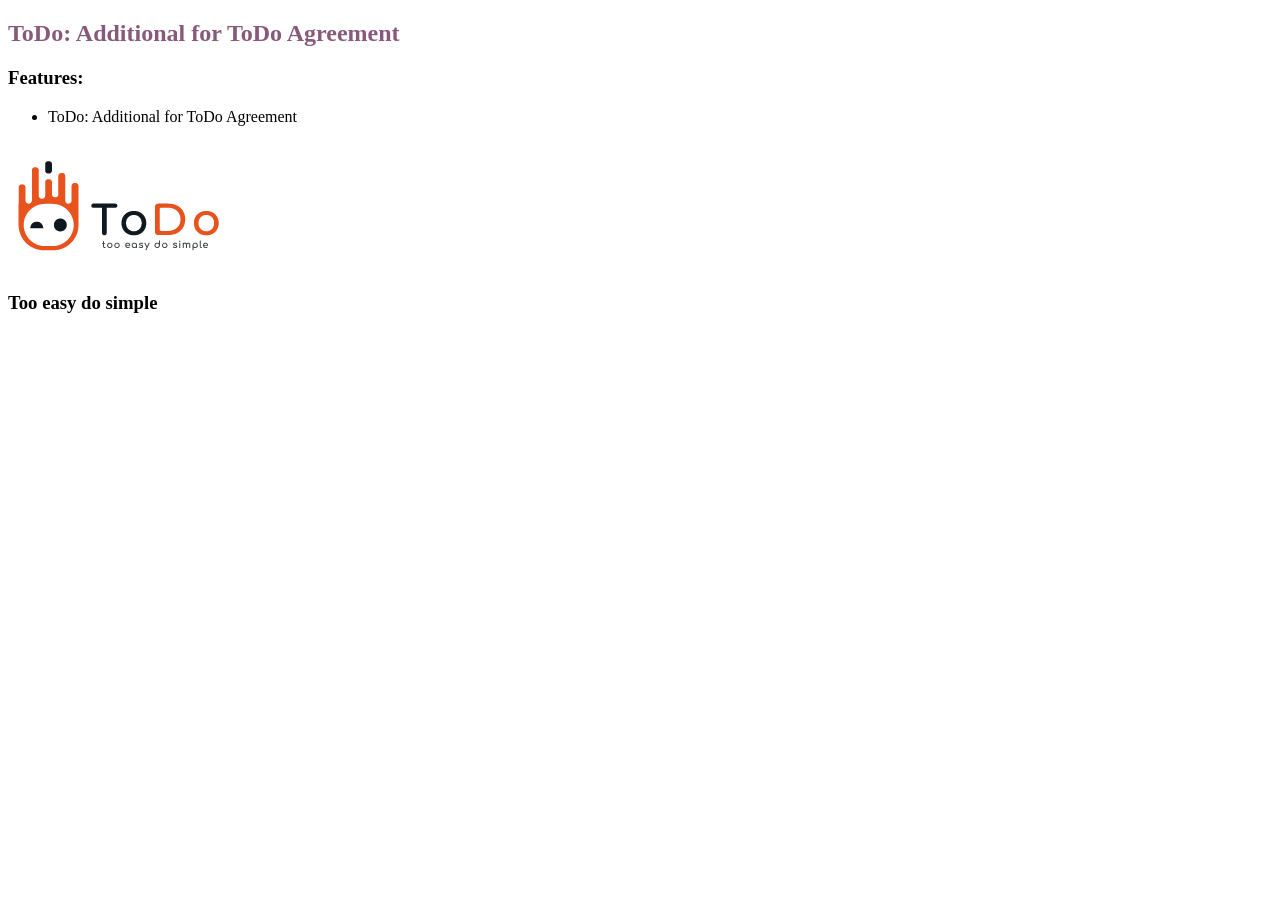
<file: todoltd/account/td_medicus_agreement/static/description/index.html>
<!DOCTYPE html>
<html lang="en">
<head>
    <meta charset="UTF-8">
    <title>ToDo: Additional for ToDo Agreement</title>
</head>
<body>
    <!-- Секція з заголовком -->
    <section class="oe_container">
        <div class="oe_row oe_spaced">
            <!-- Заголовок -->
            <h2 class="oe_slogan" style="color:#875A7B;">
                ToDo: Additional for ToDo Agreement
            </h2>
        </div>
    </section>
    <section class="oe_container">
        <div>
            <h3>Features:</h3>
            <ul>
                <li>ToDo: Additional for ToDo Agreement</li>
            </ul>
        </div>
    </section>
    <!-- Зображення -->
    <div class="oe_span12">
        <div class="oe_demo oe_picture oe_screenshot">
            <div class="row align-items-center">
                <div class="col-md-3 text-center" >
                    <img class="img img-responsive"
                         style="max-width: 100%; height: auto; padding: 10px;"
                         src="logo.png">
                </div>
                <div class="col-md-9 text-center" >
                    <h3 class="oe_slogan">
                        Too easy do simple
                    </h3>
                </div>
            </div>
        </div>
    </div>
</body>
</html>
</file>
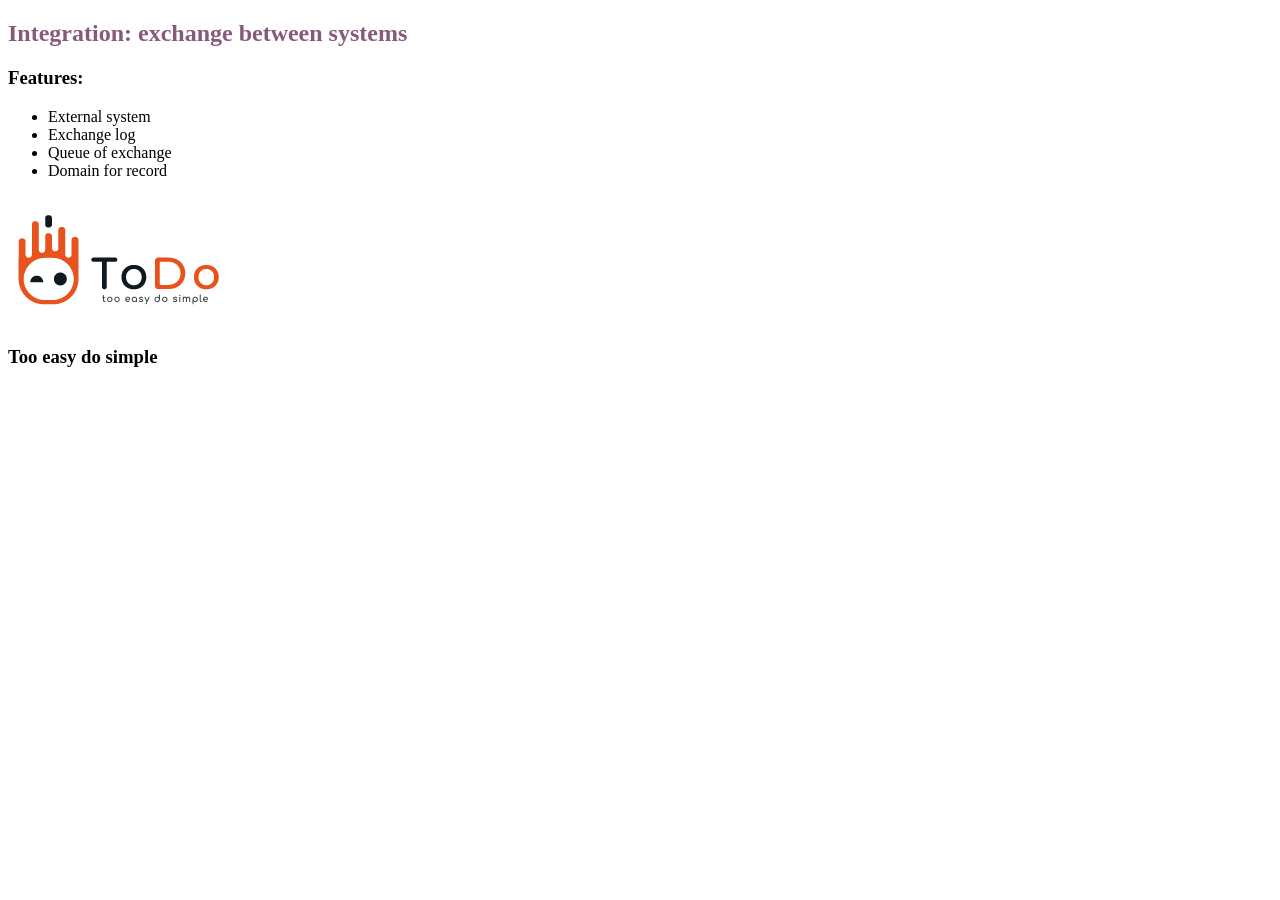
<file: todoltd/exchange/ata_exchange_v4/static/description/index.html>
<!DOCTYPE html>
<html lang="en">
<head>
    <meta charset="UTF-8">
    <title>Integration: exchange between systems</title>
</head>
<body>
    <!-- Секція з заголовком -->
    <section class="oe_container">
        <div class="oe_row oe_spaced">
            <!-- Заголовок -->
            <h2 class="oe_slogan" style="color:#875A7B;">
                Integration: exchange between systems
            </h2>
        </div>
    </section>
    <section class="oe_container">
        <div>
            <h3>Features:</h3>
            <ul>
                <li>External system</li>
                <li>Exchange log</li>
                <li>Queue of exchange</li>
                <li>Domain for record</li>
            </ul>
        </div>
    </section>
    <!-- Зображення -->
    <div class="oe_span12">
        <div class="oe_demo oe_picture oe_screenshot">
            <div class="row align-items-center">
                <div class="col-md-3 text-center" >
                    <img class="img img-responsive"
                        style="max-width: 100%; height: auto; padding: 10px;"
                        src="logo.png">
                </div>
                <div class="col-md-9 text-center" >
                    <h3 class="oe_slogan">
                        Too easy do simple
                    </h3>
                </div>
            </div>
        </div>
    </div>
</body>
</html>
</file>
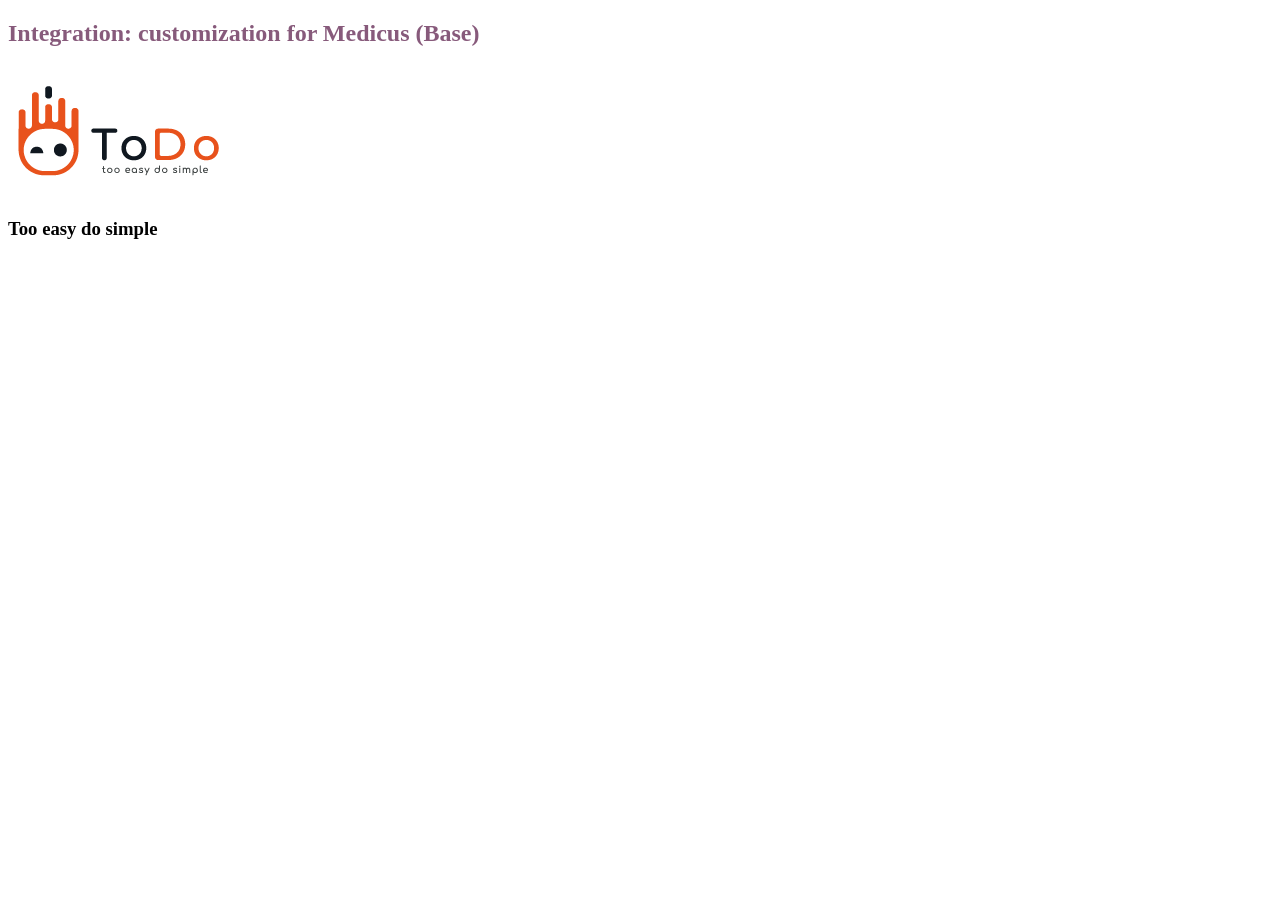
<file: todoltd/exchange/td_medicus_exchange_base/static/description/index.html>
<!DOCTYPE html>
<html lang="en">
<head>
    <meta charset="UTF-8">
    <title>Integration: customization for Medicus (Base)</title>
</head>
<body>
    <!-- Секція з заголовком -->
    <section class="oe_container">
        <div class="oe_row oe_spaced">
            <!-- Заголовок -->
            <h2 class="oe_slogan" style="color:#875A7B;">
                Integration: customization for Medicus (Base)
            </h2>
        </div>
    </section>
    <!-- Зображення -->
    <div class="oe_span12">
        <div class="oe_demo oe_picture oe_screenshot">
            <div class="row align-items-center">
                <div class="col-md-3 text-center" >
                    <img class="img img-responsive"
                        style="max-width: 100%; height: auto; padding: 10px;"
                        src="logo.png">
                </div>
                <div class="col-md-9 text-center" >
                    <h3 class="oe_slogan">
                        Too easy do simple
                    </h3>
                </div>
            </div>
        </div>
    </div>
</body>
</html>
</file>
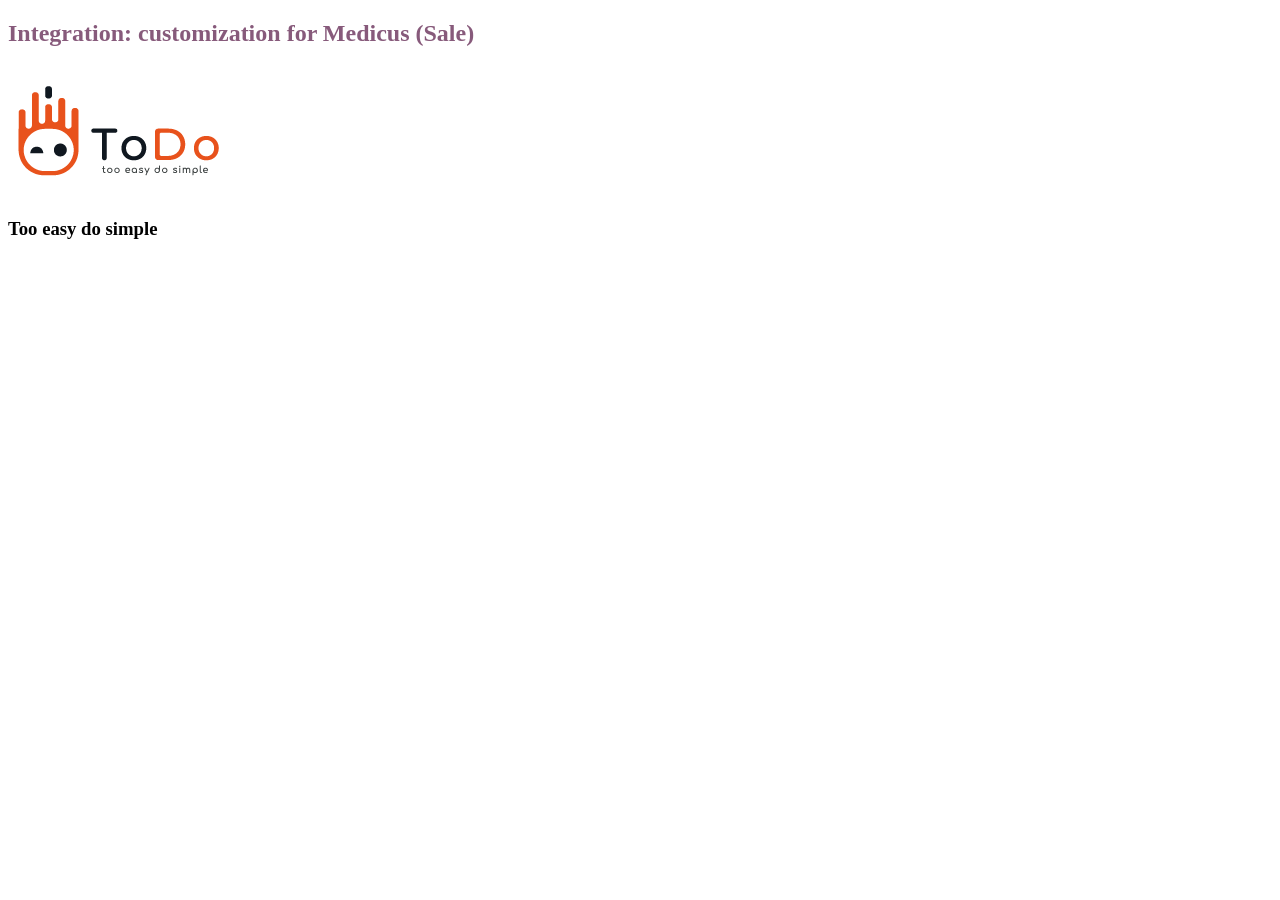
<file: todoltd/exchange/td_medicus_exchange_sale/static/description/index.html>
<!DOCTYPE html>
<html lang="en">
<head>
    <meta charset="UTF-8">
    <title>Integration: customization for Medicus (Sale)</title>
</head>
<body>
    <!-- Секція з заголовком -->
    <section class="oe_container">
        <div class="oe_row oe_spaced">
            <!-- Заголовок -->
            <h2 class="oe_slogan" style="color:#875A7B;">
                Integration: customization for Medicus (Sale)
            </h2>
        </div>
    </section>
    <!-- Зображення -->
    <div class="oe_span12">
        <div class="oe_demo oe_picture oe_screenshot">
            <div class="row align-items-center">
                <div class="col-md-3 text-center" >
                    <img class="img img-responsive"
                        style="max-width: 100%; height: auto; padding: 10px;"
                        src="logo.png">
                </div>
                <div class="col-md-9 text-center" >
                    <h3 class="oe_slogan">
                        Too easy do simple
                    </h3>
                </div>
            </div>
        </div>
    </div>
</body>
</html>
</file>
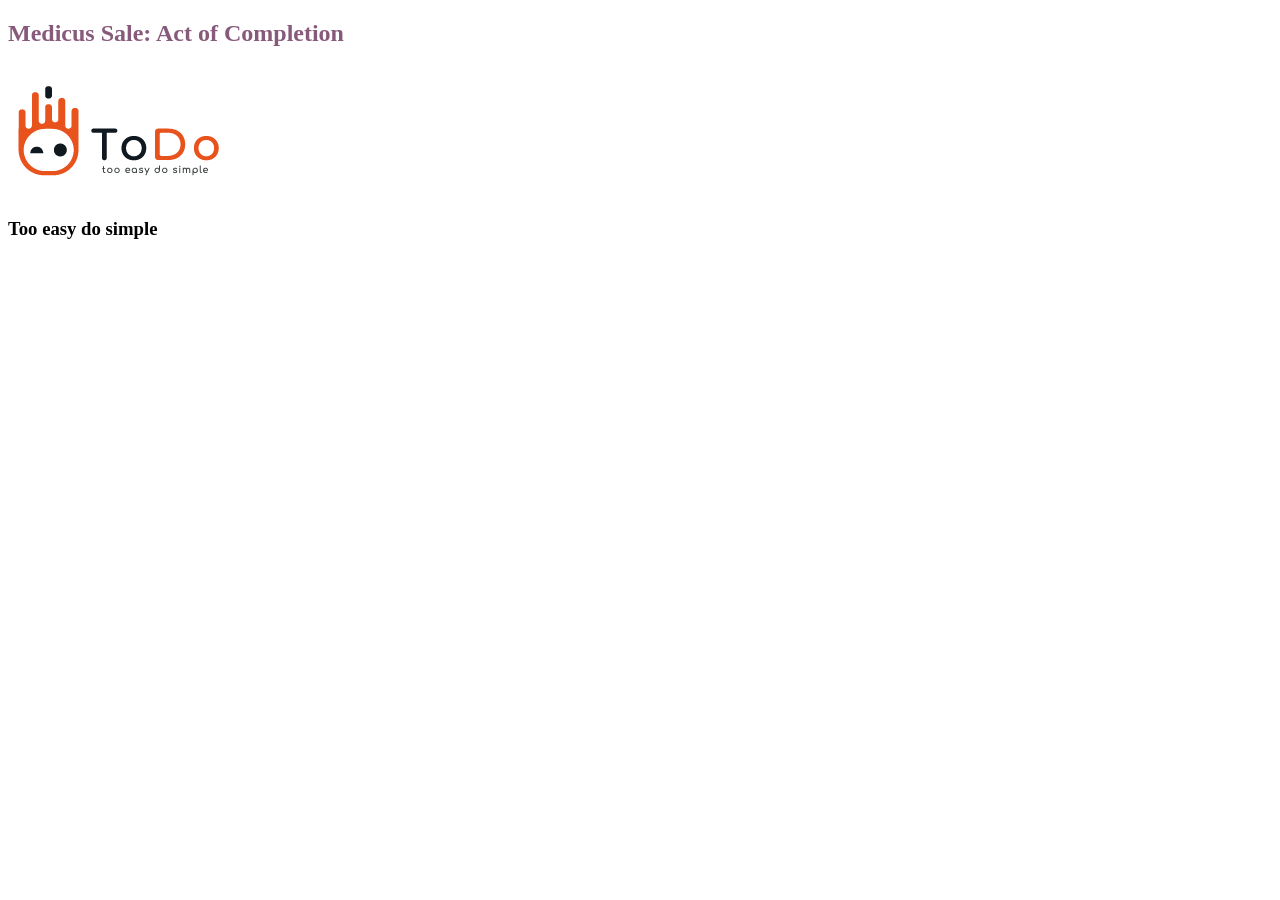
<file: todoltd/sale/td_medicus_completion_act/static/description/index.html>
<!DOCTYPE html>
<html lang="en">
<head>
    <meta charset="UTF-8">
    <title>Medicus Sale: Act of Completion</title>
</head>
<body>
    <!-- Секція з заголовком -->
    <section class="oe_container">
        <div class="oe_row oe_spaced">
            <!-- Заголовок -->
            <h2 class="oe_slogan" style="color:#875A7B;">
                Medicus Sale: Act of Completion
            </h2>
        </div>
    </section>
    <!-- Зображення -->
    <div class="oe_span12">
        <div class="oe_demo oe_picture oe_screenshot">
            <div class="row align-items-center">
                <div class="col-md-3 text-center" >
                    <img class="img img-responsive"
                        style="max-width: 100%; height: auto; padding: 10px;"
                        src="logo.png">
                </div>
                <div class="col-md-9 text-center" >
                    <h3 class="oe_slogan">
                        Too easy do simple
                    </h3>
                </div>
            </div>
        </div>
    </div>
</body>
</html>
</file>
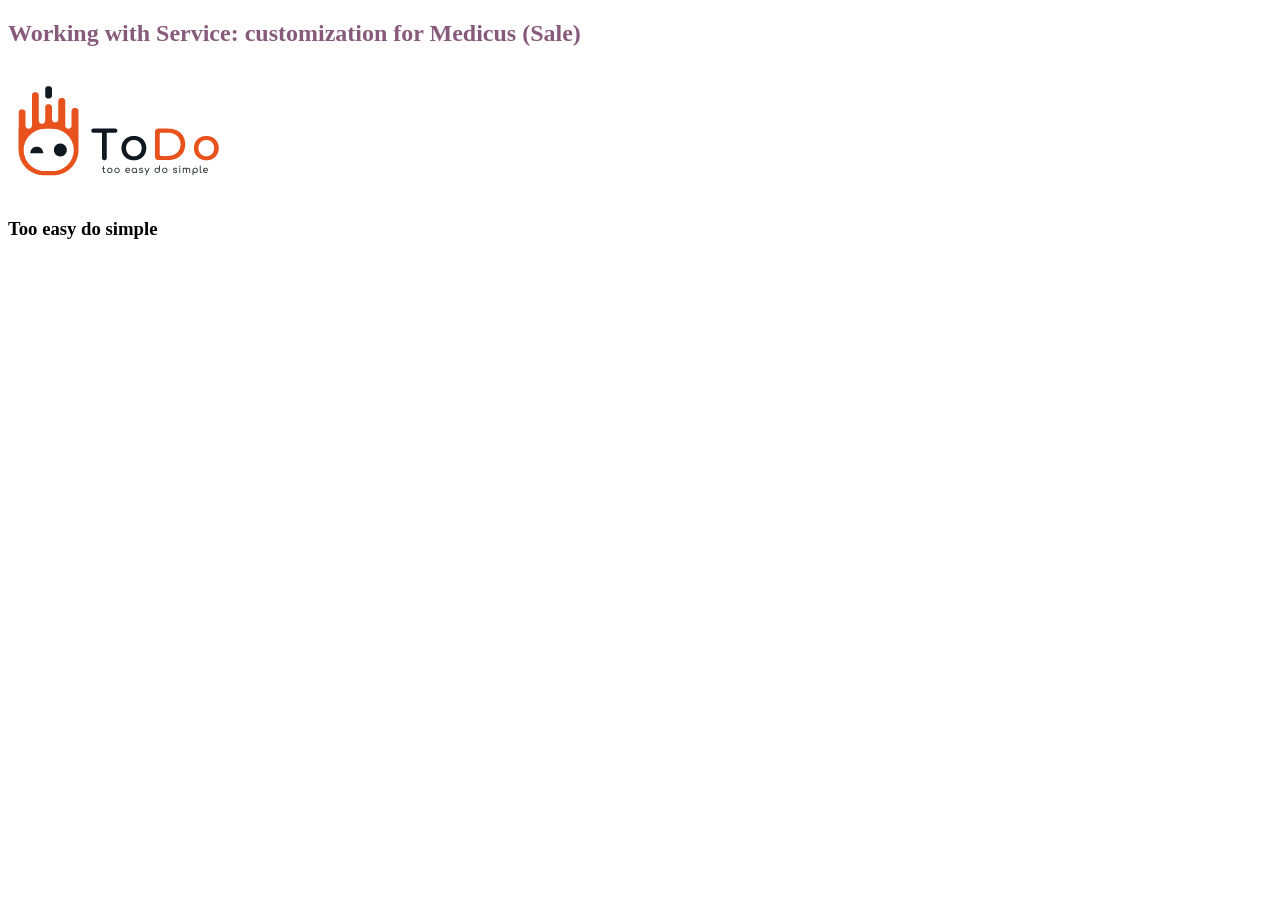
<file: todoltd/sale/td_medicus_working_with_service/static/description/index.html>
<!DOCTYPE html>
<html lang="en">
<head>
    <meta charset="UTF-8">
    <title>Working with Service: customization for Medicus (Sale)</title>
</head>
<body>
    <!-- Секція з заголовком -->
    <section class="oe_container">
        <div class="oe_row oe_spaced">
            <!-- Заголовок -->
            <h2 class="oe_slogan" style="color:#875A7B;">
                Working with Service: customization for Medicus (Sale)
            </h2>
        </div>
    </section>
    <!-- Зображення -->
    <div class="oe_span12">
        <div class="oe_demo oe_picture oe_screenshot">
            <div class="row align-items-center">
                <div class="col-md-3 text-center" >
                    <img class="img img-responsive"
                        style="max-width: 100%; height: auto; padding: 10px;"
                        src="logo.png">
                </div>
                <div class="col-md-9 text-center" >
                    <h3 class="oe_slogan">
                        Too easy do simple
                    </h3>
                </div>
            </div>
        </div>
    </div>
</body>
</html>
</file>
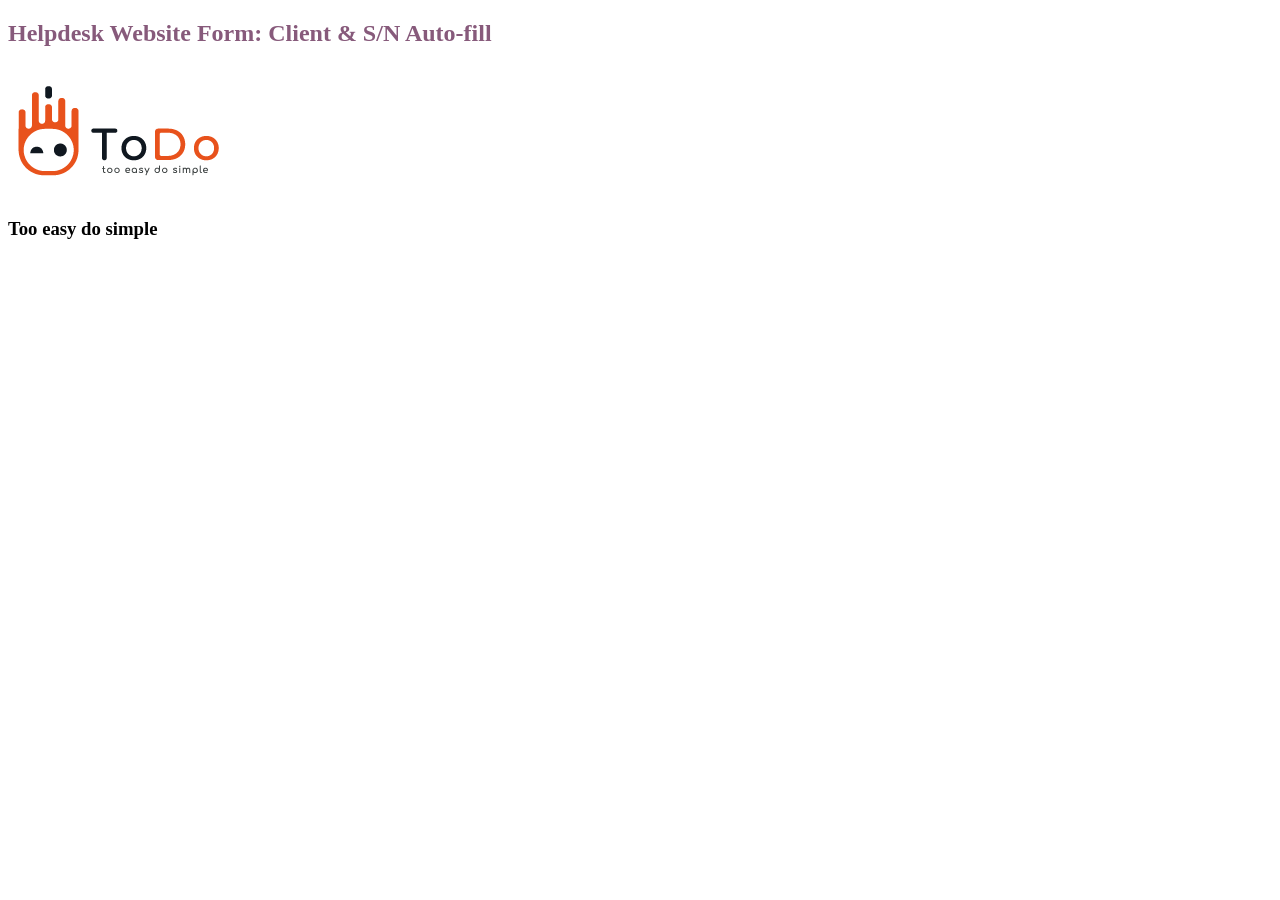
<file: todoltd/service/td_medicus_helpdesk_website_autofill/static/description/index.html>
<!DOCTYPE html>
<html lang="en">
<head>
    <meta charset="UTF-8">
    <title>Helpdesk Website Form: Client &amp; S/N Auto-fill</title>
</head>
<body>
    <!-- Секція з заголовком -->
    <section class="oe_container">
        <div class="oe_row oe_spaced">
            <!-- Заголовок -->
            <h2 class="oe_slogan" style="color:#875A7B;">
                Helpdesk Website Form: Client &amp; S/N Auto-fill
            </h2>
        </div>
    </section>
    <!-- Зображення -->
    <div class="oe_span12">
        <div class="oe_demo oe_picture oe_screenshot">
            <div class="row align-items-center">
                <div class="col-md-3 text-center" >
                    <img class="img img-responsive"
                        style="max-width: 100%; height: auto; padding: 10px;"
                        src="logo.png">
                </div>
                <div class="col-md-9 text-center" >
                    <h3 class="oe_slogan">
                        Too easy do simple
                    </h3>
                </div>
            </div>
        </div>
    </div>
</body>
</html>
</file>
